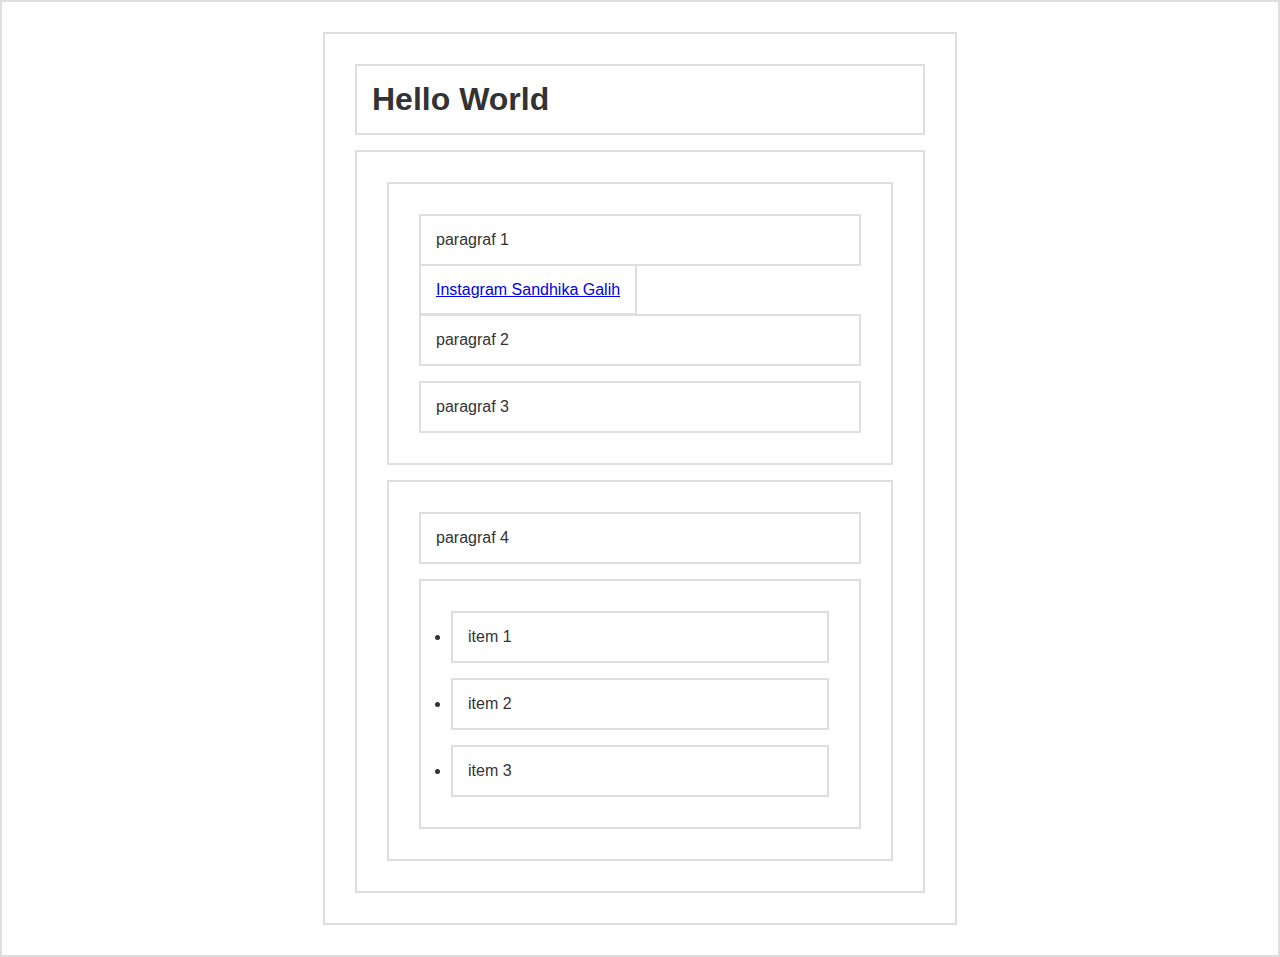
<file: domEvent1/index.html>
<!DOCTYPE html>
<html lang="en">

<head>
  <meta charset="UTF-8">
  <title>Dom Selection</title>
  <style>
    * {
      border: 2px solid #dedede;
      padding: 15px;
      margin: 15px;
    }

    html {
      margin: 0;
      padding: 0;
    }

    body {
      max-width: 600px;
      margin: 30px auto;
      font-family: sans-serif;
      color: #333;
    }

    /* .p3:active { background-color: lightblue; } */
  </style>
</head>

<body>

  <h1 id="judul">Hello World</h1>
  <div id="container">
    <section id="a">
      <p class="p1">paragraf 1</p>
      <a href="http://instagram.com/sandhikagalih">Instagram Sandhika Galih</a>
      <p class="p2">paragraf 2</p>
      <p class="p3" onclick="changeColorP3()">paragraf 3</p>
    </section>
    <section id="b">
      <p>paragraf 4</p>
      <ul>
        <li>item 1</li>
        <li>item 2</li>
        <li>item 3</li>
      </ul>
    </section>
  </div>

  <script src="script.js"></script>
</body>

</html>
</file>
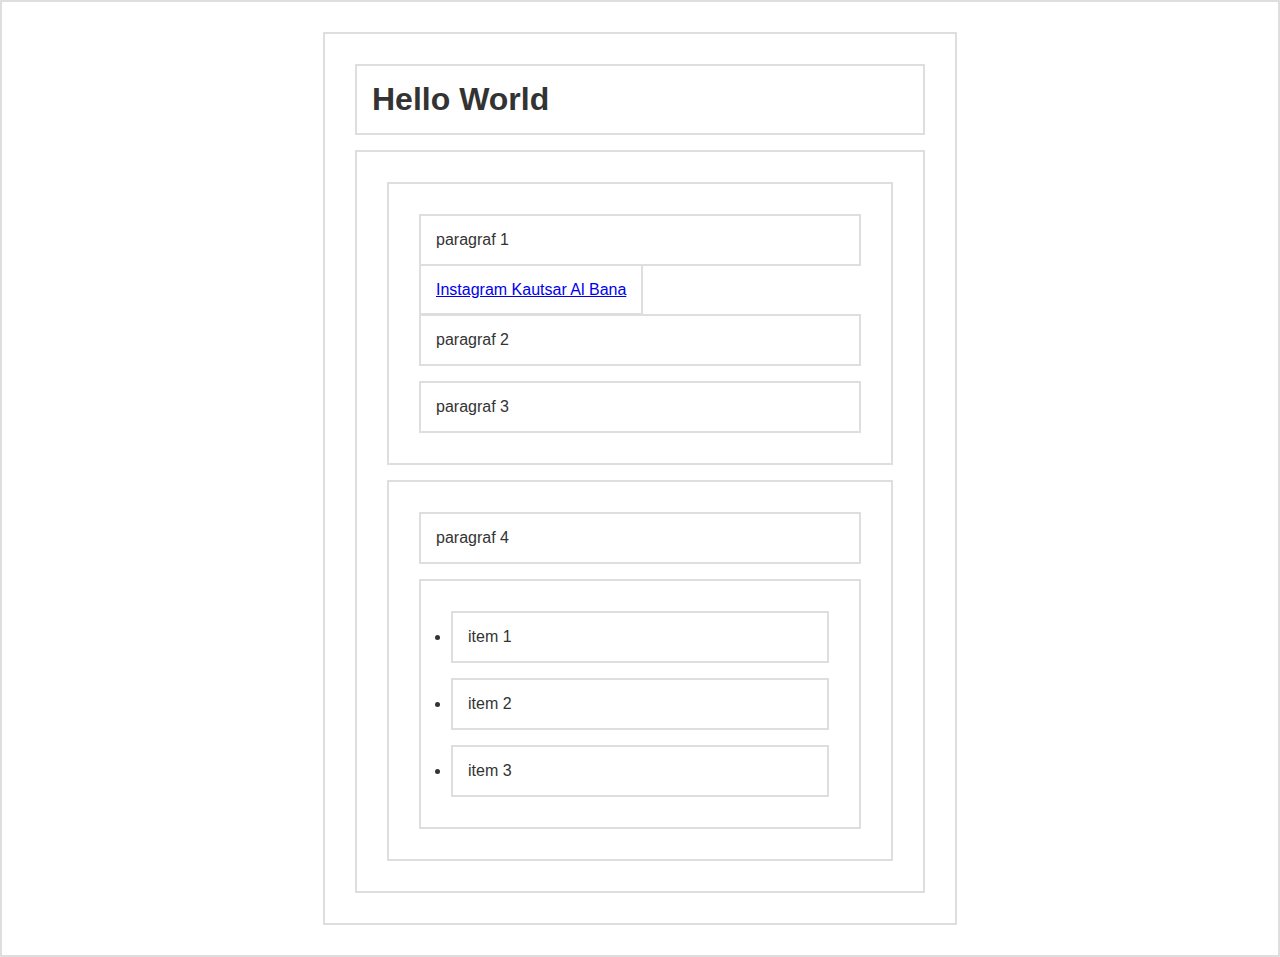
<file: domManipulation1/index.html>
<!DOCTYPE html>
<html lang="en">

<head>
  <meta charset="UTF-8">
  <title>Dom Selection</title>
  <style>
    * {
      border: 2px solid #dedede;
      padding: 15px;
      margin: 15px;
    }

    html {
      margin: 0;
      padding: 0;
    }

    body {
      max-width: 600px;
      margin: 30px auto;
      font-family: sans-serif;
      color: #333;
    }
  </style>
</head>

<body>

  <h1 id="judul">Hello World</h1>
  <div id="container">
    <section id="a">
      <p class="p1">paragraf 1</p>
      <a href="http://instagram.com/sandhikagalih">Instagram Kautsar Al Bana</a>
      <p class="p2">paragraf 2</p>
      <p class="p3">paragraf 3</p>
    </section>
    <section id="b">
      <p>paragraf 4</p>
      <ul>
        <li>item 1</li>
        <li>item 2</li>
        <li>item 3</li>
      </ul>
    </section>
  </div>

  <script src="script.js"></script>
</body>

</html>
</file>
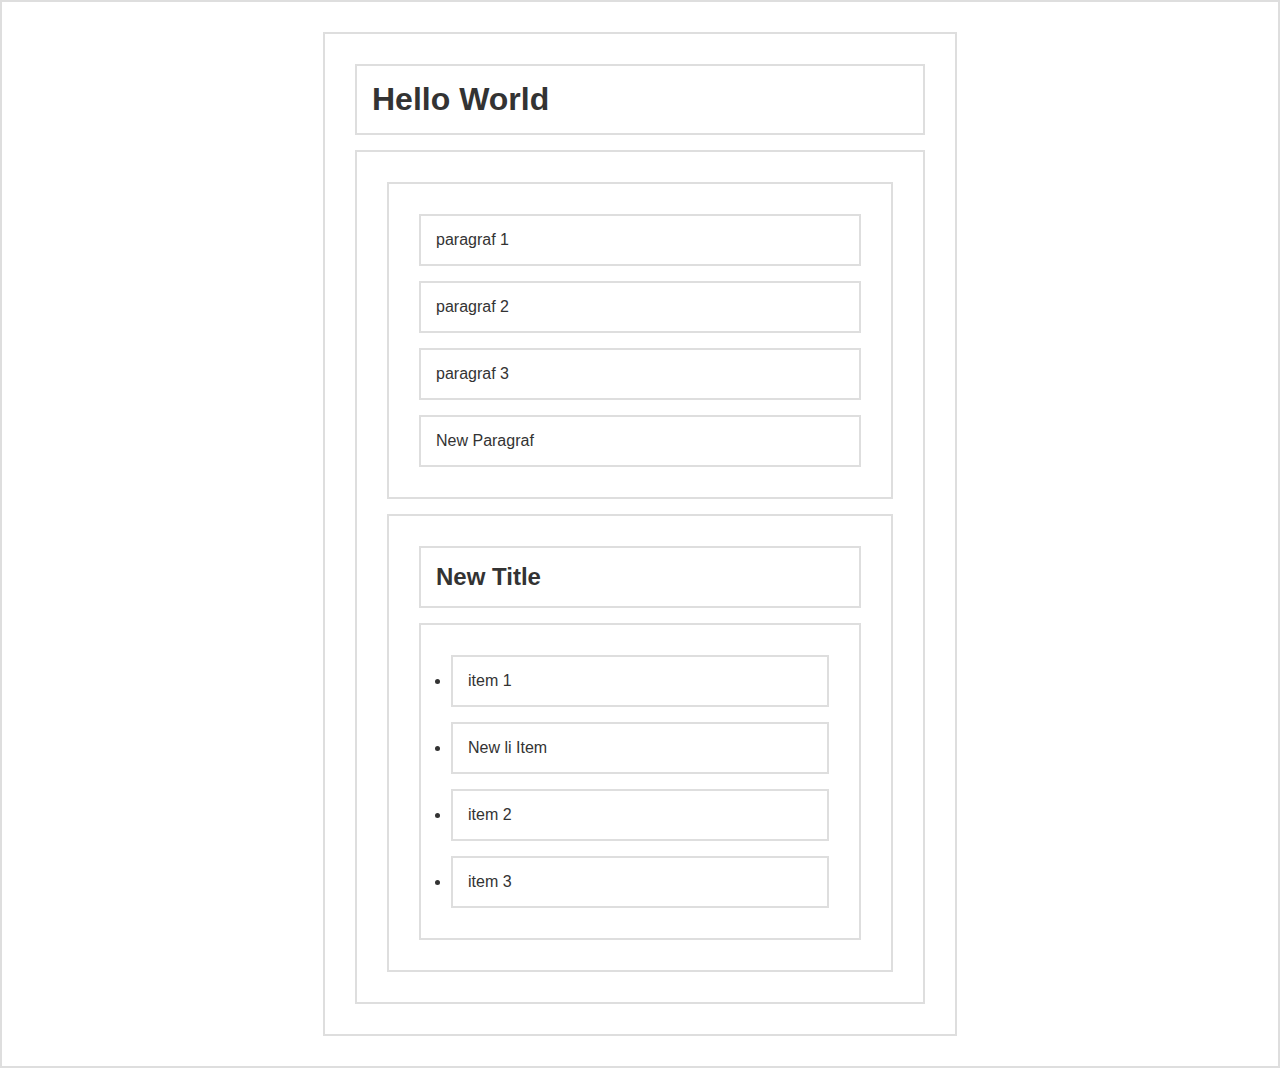
<file: domManipulation2/index.html>
<!DOCTYPE html>
<html lang="en">

<head>
  <meta charset="UTF-8">
  <title>Dom Selection</title>
  <style>
    * {
      border: 2px solid #dedede;
      padding: 15px;
      margin: 15px;
    }

    html {
      margin: 0;
      padding: 0;
    }

    body {
      max-width: 600px;
      margin: 30px auto;
      font-family: sans-serif;
      color: #333;
    }
  </style>
</head>

<body>

  <h1 id="judul">Hello World</h1>
  <div id="container">
    <section id="a">
      <p class="p1">paragraf 1</p>
      <a href="http://instagram.com/sandhikagalih">Instagram Sandhika Galih</a>
      <p class="p2">paragraf 2</p>
      <p class="p3">paragraf 3</p>
    </section>
    <section id="b">
      <p>paragraf 4</p>
      <ul>
        <li>item 1</li>
        <li>item 2</li>
        <li>item 3</li>
      </ul>
    </section>
  </div>

  <script src="script.js"></script>
</body>

</html>
</file>
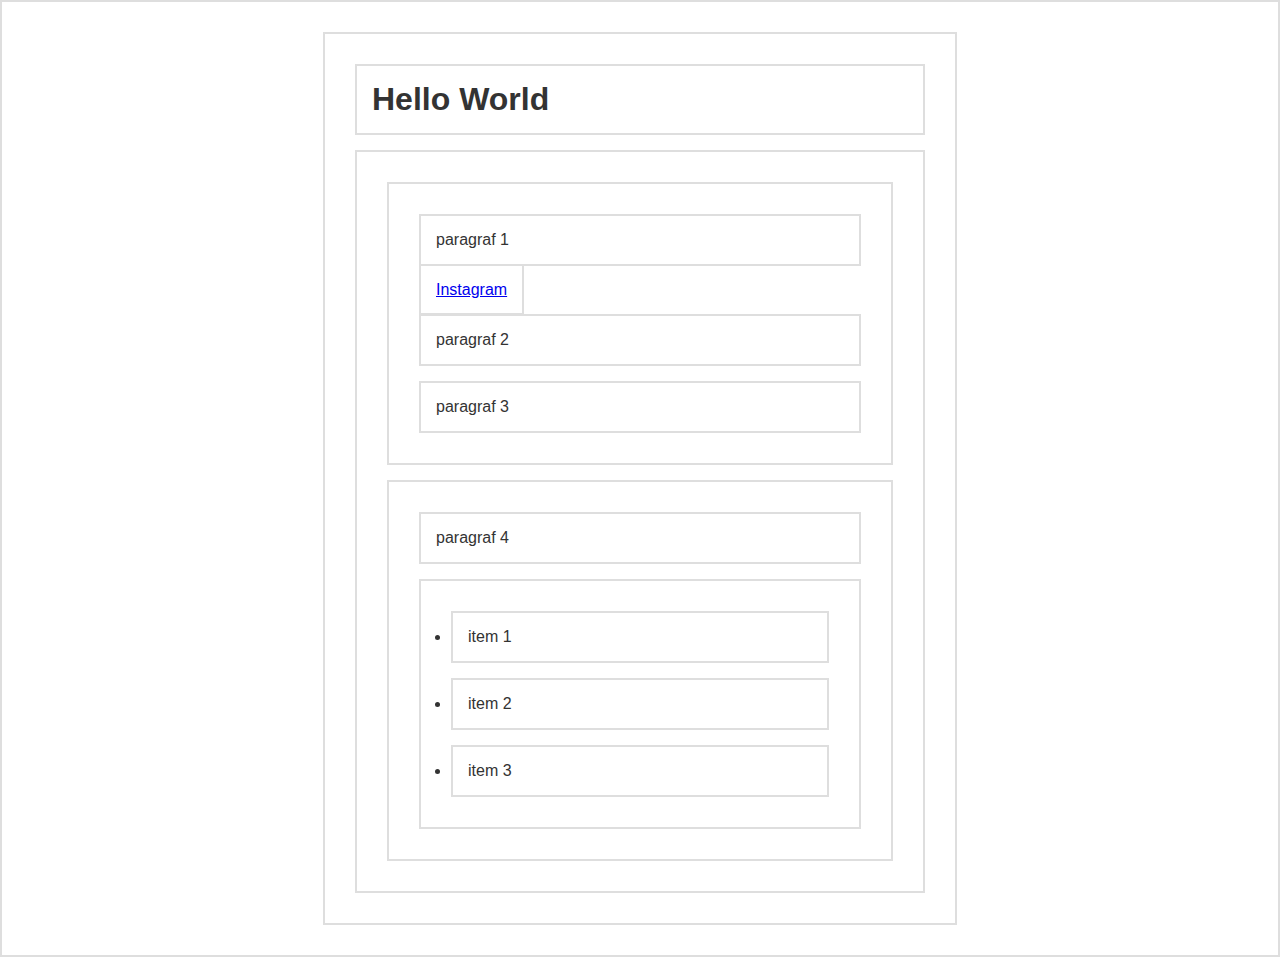
<file: domSelection1/index.html>
<!DOCTYPE html>
<html lang="en">

<head>
  <meta charset="UTF-8">
  <title>Dom Selection</title>
  <style>
    * {
      border: 2px solid #dedede;
      padding: 15px;
      margin: 15px;
    }

    html {
      margin: 0;
      padding: 0;
    }

    body {
      max-width: 600px;
      margin: 30px auto;
      font-family: sans-serif;
      color: #333;
    }
  </style>
</head>

<body>

  <h1 id="judul">Hello World</h1>
  <div id="container">
    <section id="a">
      <p class="p1">paragraf 1</p>
      <a href="http://instagram.com/kaustaralbana">Instagram</a>
      <p class="p2">paragraf 2</p>
      <p class="p3">paragraf 3</p>
    </section>
    <section id="b">
      <p>paragraf 4</p>
      <ul>
        <li>item 1</li>
        <li>item 2</li>
        <li>item 3</li>
      </ul>
    </section>
  </div>

  <script src="script.js"></script>
</body>

</html>
</file>
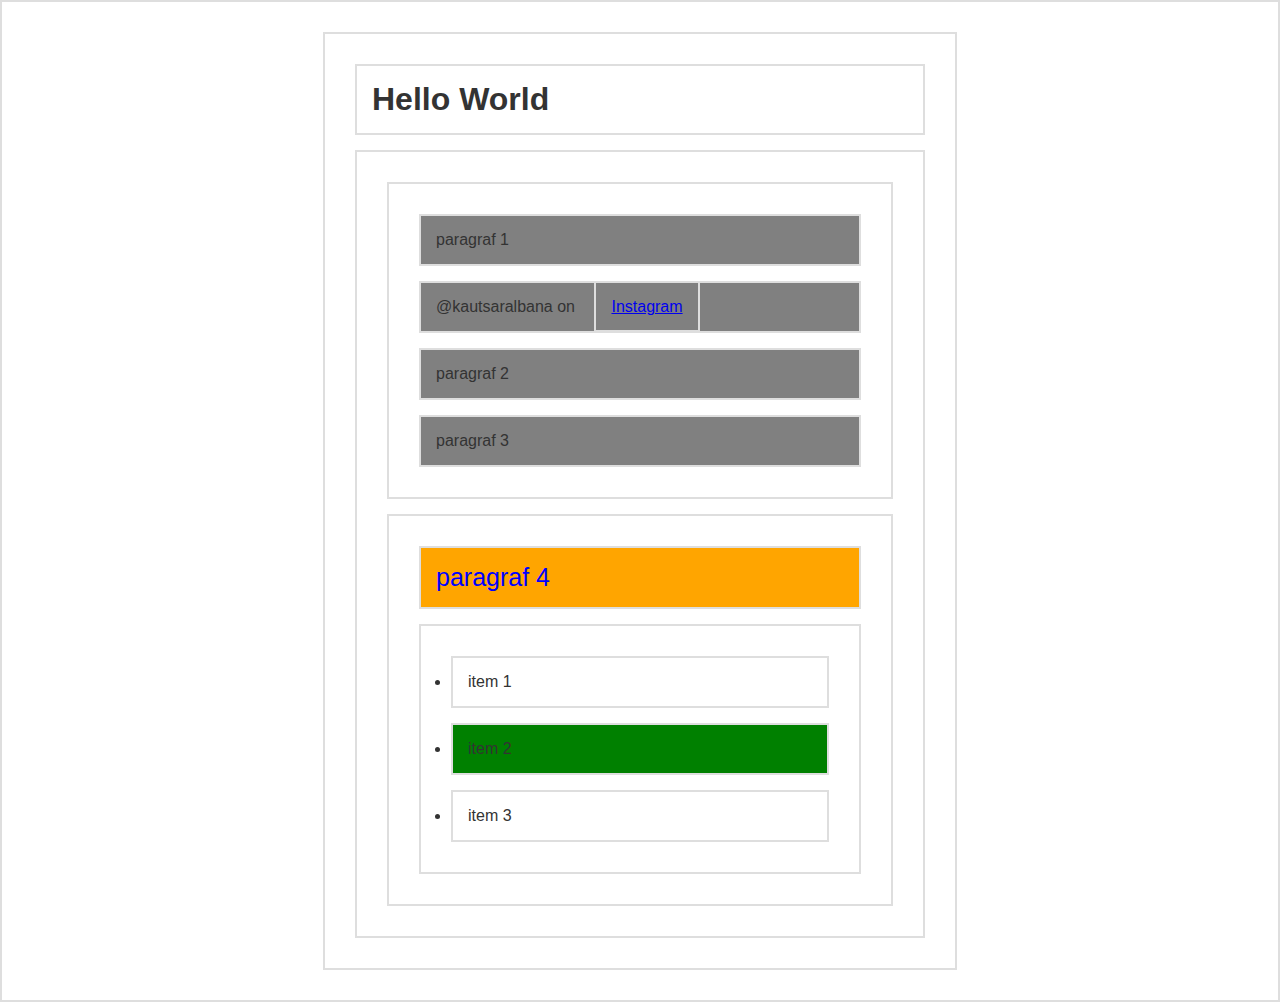
<file: domSelection2/index.html>
<!DOCTYPE html>
<html lang="en">

<head>
  <meta charset="UTF-8">
  <title>Dom Selection</title>
  <style>
    * {
      border: 2px solid #dedede;
      padding: 15px;
      margin: 15px;
    }

    html {
      margin: 0;
      padding: 0;
    }

    body {
      max-width: 600px;
      margin: 30px auto;
      font-family: sans-serif;
      color: #333;
    }

    /* Only Select p on b section */
    #b p {
      color: green
    }

    /* Spcific Selector */
    section#b ul li:nth-child(2) {
      background-color: gray;
    }
  </style>
</head>

<body>

  <h1 id="judul">Hello World</h1>
  <div id="container">
    <section id="a">
      <p class="p1">paragraf 1</p>
      <p>@kautsaralbana on <a href="http://instagram.com/kautsaralbana">Instagram</a></p>
      <p class="p2">paragraf 2</p>
      <p class="p3">paragraf 3</p>
    </section>
    <section id="b">
      <p>paragraf 4</p>
      <ul>
        <li>item 1</li>
        <li>item 2</li>
        <li>item 3</li>
      </ul>
    </section>
  </div>

  <script src="script.js"></script>
</body>

</html>
</file>
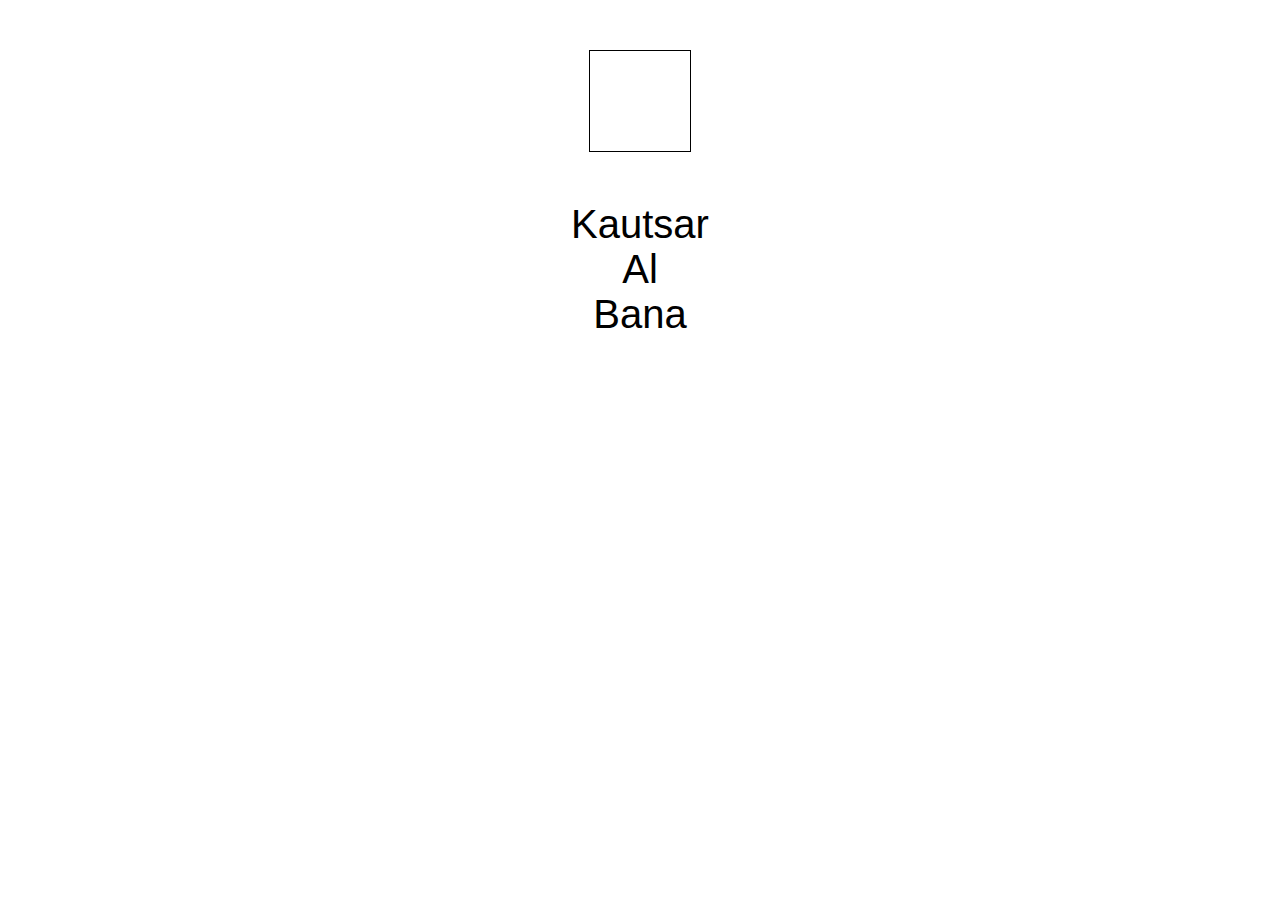
<file: jsAdvanced/index.html>
<!DOCTYPE html>
<html lang="en">

<head>
  <meta charset="UTF-8">
  <meta name="viewport" content="width=device-width, initial-scale=1.0">
  <title>Js Advanced</title>
  <link rel="stylesheet" href="../css/styles.css">
  <style>
    .hl {
      background-color: salmon;
    }

    .name {
      font-family: Arial, Helvetica, sans-serif;
      font-size: 40px;
    }

    .name span {
      cursor: pointer;
      transition: .3s;
      display: inline-block;
    }

    .name span:hover {
      transform: scale(2) translateY(-20px);
    }

    body {
      text-align: center;
    }
  </style>
</head>

<body>
  <div class="box"></div>
  <ul>
    <li class="name">Kautsar</li>
    <li class="name">Al</li>
    <li class="name">Bana</li>
  </ul>

  <script src="https://code.jquery.com/jquery-3.5.1.min.js"
    integrity="sha256-9/aliU8dGd2tb6OSsuzixeV4y/faTqgFtohetphbbj0=" crossorigin="anonymous"></script>
  <script src="https://cdn.jsdelivr.net/npm/popper.js@1.16.1/dist/umd/popper.min.js"
    integrity="sha384-9/reFTGAW83EW2RDu2S0VKaIzap3H66lZH81PoYlFhbGU+6BZp6G7niu735Sk7lN" crossorigin="anonymous">
  </script>
  <script src="https://cdn.jsdelivr.net/npm/bootstrap@4.5.3/dist/js/bootstrap.min.js"
    integrity="sha384-w1Q4orYjBQndcko6MimVbzY0tgp4pWB4lZ7lr30WKz0vr/aWKhXdBNmNb5D92v7s" crossorigin="anonymous">
  </script>
  <!-- Object Literal -->
  <!-- <script src="objectLiteral.js"></script> -->

  <!-- Function Declaration -->
  <!-- <script src="functionDeclaration.js"></script> -->

  <!-- Constructor Function -->
  <!-- <script src="constructorFunction.js"></script> -->

  <!-- Object Create -->
  <!-- <script src="objectCreate.js"></script> -->

  <!-- Prototype -->
  <!-- <script src="prototype.js"></script> -->

  <!-- Class Concept: Prototype -->
  <!-- <script src="classConcept.js"></script> -->

  <!-- Closure -->
  <!-- <script src="closure.js"></script> -->

  <!-- Arrow Function -->
  <!-- <script src="arrowFunction.js"></script> -->

  <!-- This concept at Arrow Function -->
  <!-- <script src="thisAtArrow.js"></script> -->

  <!-- Arrow Function Implementation -->
  <!-- <script src="fArrowImplementation.js"></script> -->

  <!-- Filter -->
  <!-- <script src="filter.js"></script> -->

  <!-- Map -->
  <!-- <script src="map.js"></script> -->

  <!-- Reduce -->
  <!-- <script src="reduce.js"></script> -->

  <!-- Template Litteral -->
  <!-- <script src="tempLitteral.js"></script> -->

  <!-- Tagged Template Litterals -->
  <!-- <script src="taggedTempLitt.js"></script> -->

  <!-- Destruction Assignment -->
  <!-- <script src="destructing.js"></script> -->

  <!-- Destructuring Function -->
  <!-- <script src="desFunction.js"></script> -->

  <!-- For Of and For In -->
  <!-- <script src="anotherLoop.js"></script> -->

  <!-- Spread Operator -->
  <!-- <script src="spreadOpr.js"></script> -->

  <!-- Function Callback -->
  <!-- <script src="callback.js"></script> -->

  <!-- Promise -->
  <script src="promise.js"></script>
</body>

</html>
</file>
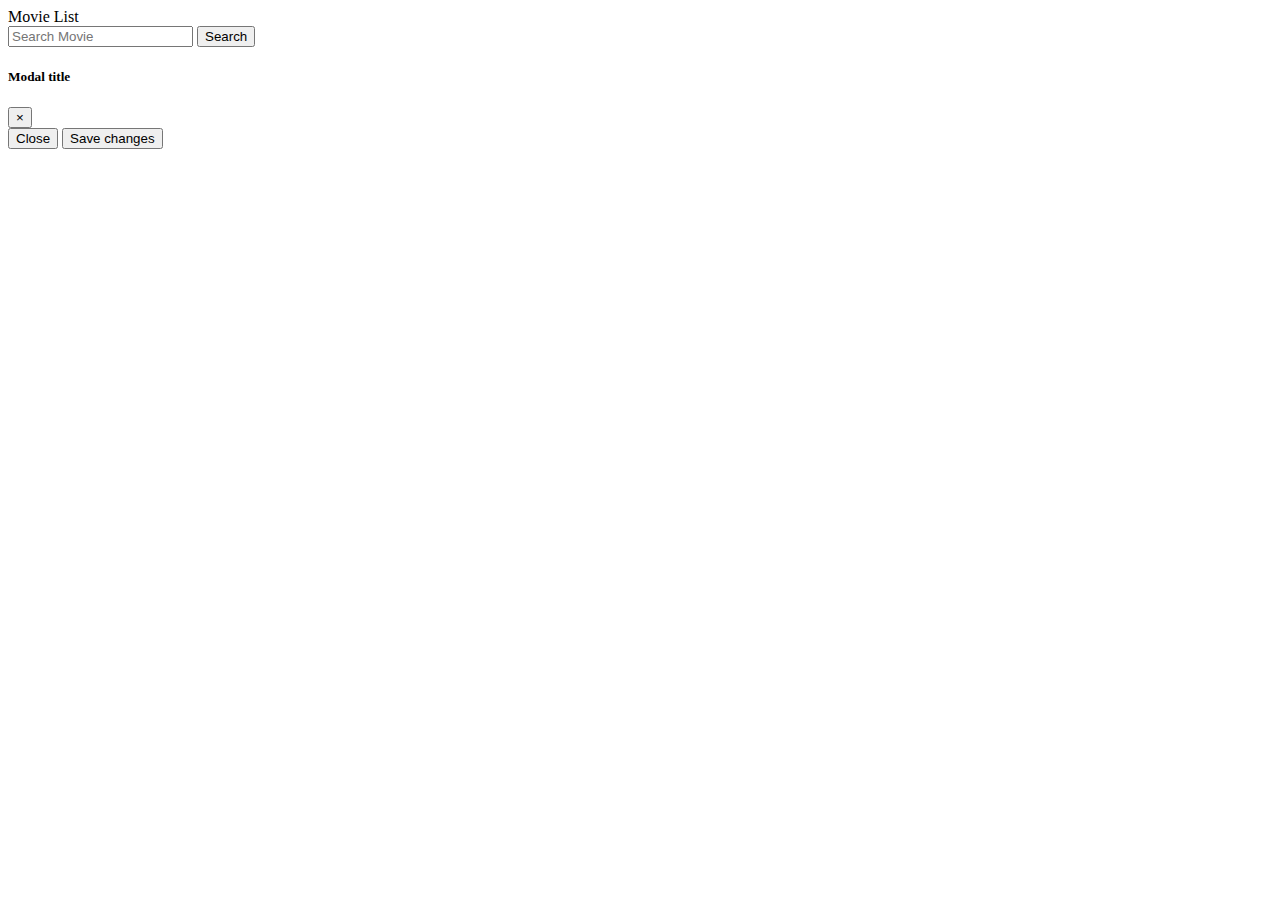
<file: latihanCallback/index.html>
<!doctype html>
<html lang="en">

<head>
  <!-- Required meta tags -->
  <meta charset="utf-8">
  <meta name="viewport" content="width=device-width, initial-scale=1, shrink-to-fit=no">

  <!-- Bootstrap CSS -->
  <link rel="stylesheet" href="https://cdn.jsdelivr.net/npm/bootstrap@4.5.3/dist/css/bootstrap.min.css"
    integrity="sha384-TX8t27EcRE3e/ihU7zmQxVncDAy5uIKz4rEkgIXeMed4M0jlfIDPvg6uqKI2xXr2" crossorigin="anonymous">

  <title>Latihan Callback</title>
</head>

<body>
  <nav class="navbar navbar-dark bg-dark">
    <span class="navbar-brand">Movie List</span>
    <div class="form-inline">
      <input class="form-control mr-sm-2 input-keyword" type="search" placeholder="Search Movie" aria-label="Search">
      <button class="btn btn-success my-2 my-sm-0 search-button" type="submit">Search</button>
    </div>
  </nav>
  <div class="container">
    <div class="row movie-container">
      <!-- Card -->
    </div>
  </div>

  <!-- Modal -->
  <div class="modal fade" id="movieDetailModal" tabindex="-1" aria-labelledby="movieDetailModalLabel"
    aria-hidden="true">
    <div class="modal-dialog modal-dialog-centered modal-lg">
      <div class="modal-content">
        <div class="modal-header">
          <h5 class="modal-title" id="movieDetailModalLabel">Modal title</h5>
          <button type="button" class="close" data-dismiss="modal" aria-label="Close">
            <span aria-hidden="true">&times;</span>
          </button>
        </div>
        <div class="modal-body">
          <!--  -->
        </div>
        <div class="modal-footer">
          <button type="button" class="btn btn-secondary" data-dismiss="modal">Close</button>
          <button type="button" class="btn btn-primary">Save changes</button>
        </div>
      </div>
    </div>
  </div>
  <!-- End of Modal -->

  <script src="https://code.jquery.com/jquery-3.5.1.min.js"
    integrity="sha256-9/aliU8dGd2tb6OSsuzixeV4y/faTqgFtohetphbbj0=" crossorigin="anonymous"></script>
  <script src="https://cdn.jsdelivr.net/npm/popper.js@1.16.1/dist/umd/popper.min.js"
    integrity="sha384-9/reFTGAW83EW2RDu2S0VKaIzap3H66lZH81PoYlFhbGU+6BZp6G7niu735Sk7lN" crossorigin="anonymous">
  </script>
  <script src="https://cdn.jsdelivr.net/npm/bootstrap@4.5.3/dist/js/bootstrap.min.js"
    integrity="sha384-w1Q4orYjBQndcko6MimVbzY0tgp4pWB4lZ7lr30WKz0vr/aWKhXdBNmNb5D92v7s" crossorigin="anonymous">
  </script>
  <script src="script.js"></script>
</body>

</html>
</file>
<file: css/styles.css>
* {
  margin: 0;
  padding: 0;
}

.box {
  width: 100px;
  height: 100px;
  border: 1px solid black;
  margin: 50px auto;
  -webkit-transition: .3s width, .3s height .3s, .3s margin-top .3s, 1s background-color;
  transition: .3s width, .3s height .3s, .3s margin-top .3s, 1s background-color;
}

.size {
  width: 150px;
  height: 150px;
  margin-top: 25px;
}

.caption {
  background-color: black;
}

/*# sourceMappingURL=styles.css.map */
</file>
